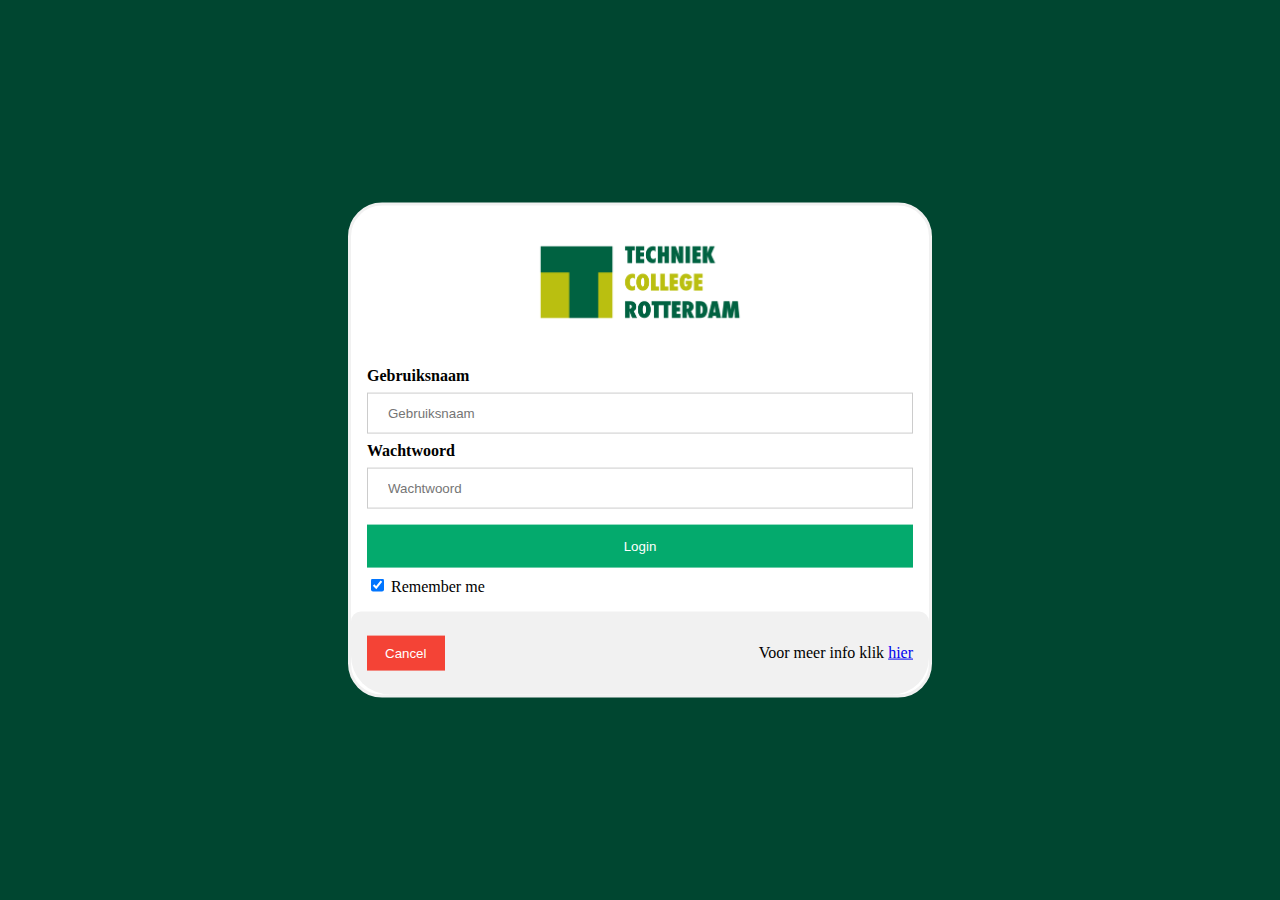
<file: index.html>
<!DOCTYPE html>
<html lang="en">
<head>
    <meta charset="UTF-8">
    <meta name="viewport" content="width=device-width, initial-scale=1.0">
    <link rel="stylesheet" href="style.css">
    <title>inloggen</title>
</head>
<body>
    <form action="action_page.php" method="post">
        <div class="imgcontainer">
          <img src="logo-techniek-college.png" alt="Avatar" class="avatar">
        </div>
      
        <div class="container">
          <label for="uname"><b>Gebruiksnaam</b></label>
          <input type="text" placeholder="Gebruiksnaam" name="uname" required>
      
          <label for="psw"><b>Wachtwoord</b></label>
          <input type="password" placeholder="Wachtwoord" name="psw" required>
      
          <button type="submit">Login</button>
          <label>
            <input type="checkbox" checked="checked" name="remember"> Remember me
          </label>
        </div>
      
        <div class="container" style="background-color:#f1f1f1">
          <button type="button" class="cancelbtn">Cancel</button>
          <span class="psw">Voor meer info klik <a href="link.html">hier</a></span>
        </div>
      </form>
</body>
</html>
</file>
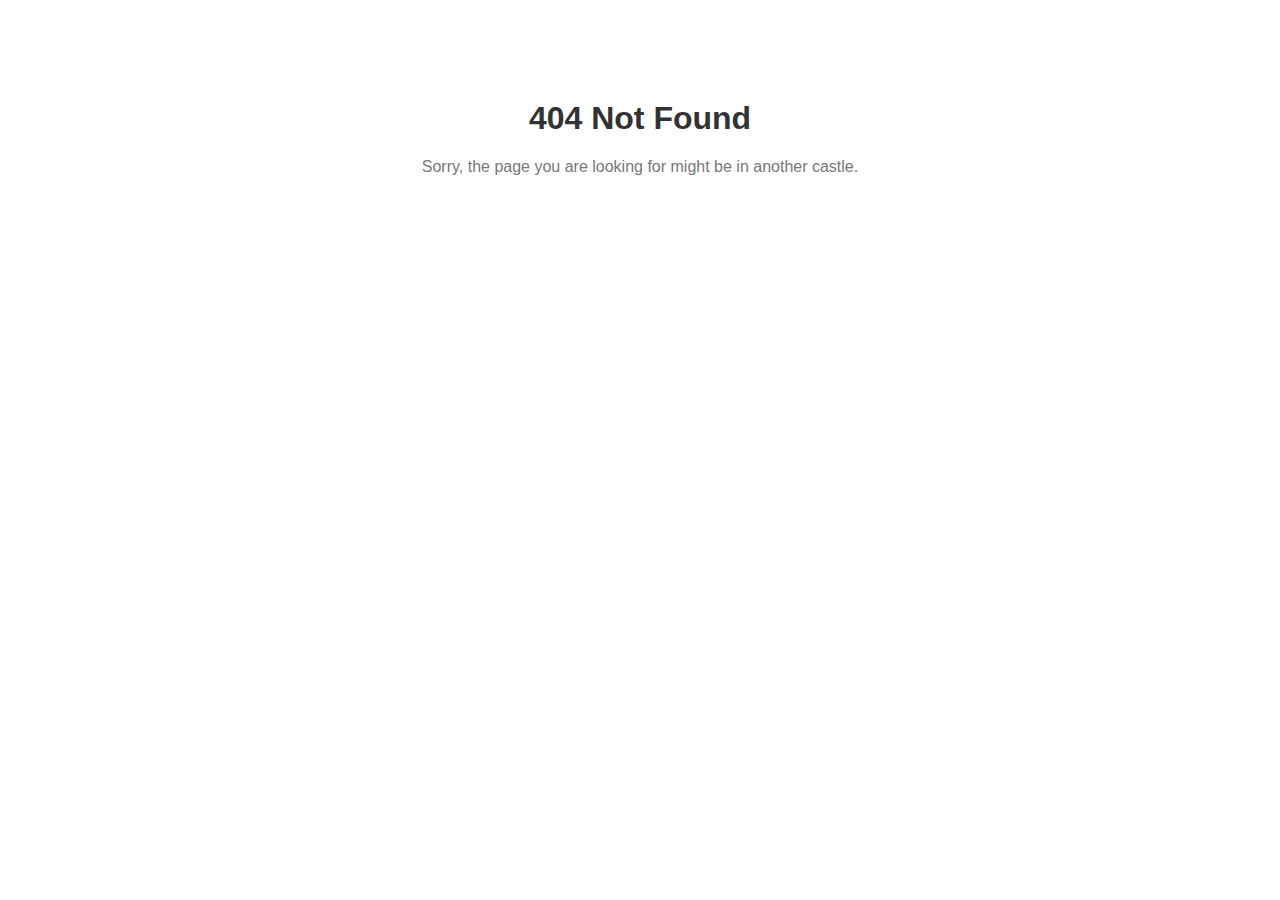
<file: link.html>
<!DOCTYPE html>
<html lang="en">
<head>
    <meta charset="UTF-8">
    <meta name="viewport" content="width=device-width, initial-scale=1.0">
    <title>404 Not Found</title>
    <style>
        body {
            font-family: Arial, sans-serif;
            text-align: center;
            margin: 100px;
        }
        h1 {
            color: #333;
        }
        p {
            color: #777;
        }
    </style>
</head>
<body>
    <h1>404 Not Found</h1>
    <p>Sorry, the page you are looking for might be in another castle.</p>
</body>
</html>
</file>
<file: style.css>
body {
     
    display: flex;
    margin: 0;
    background-color: #004630;



}

form {
    max-width: 578px;
    border-radius: 34px;
    border: 3px solid #f1f1f1;
    position: absolute;
    top: 50%;
    left: 50%;
    transform: translate(-50%, -50%);
    color: rgb(0, 0, 0);
    background-color: white;
  }

  input[type=text], input[type=password] {
    width: 100%;
    padding: 12px 20px;
    margin: 8px 0;
    display: inline-block;
    border: 1px solid #ccc;
    box-sizing: border-box;
  }
  
  button {
    background-color: #04AA6D;
    color: white;
    padding: 14px 20px;
    margin: 8px 0;
    border: none;
    cursor: pointer;
    width: 100%;
  }
  

  button:hover {
    opacity: 0.8;
  }
  

  .cancelbtn {
    width: auto;
    padding: 10px 18px;
    background-color: #f44336;
  }
  

  .imgcontainer {
    text-align: center;
    margin: 24px 0 12px 0;
  }
  
 
  img.avatar {
    width: 40%;
  }
  

  .container {
    padding: 16px;
    border-radius: 10px 10px 37px 39px;
  }

  
  

  span.psw {
    float: right;
    padding-top: 16px;
  }

  @media screen and (max-width: 300px) {
    span.psw {
      display: block;
      float: none;
    }
    .cancelbtn {
      width: 100%;
    }
  }
</file>
